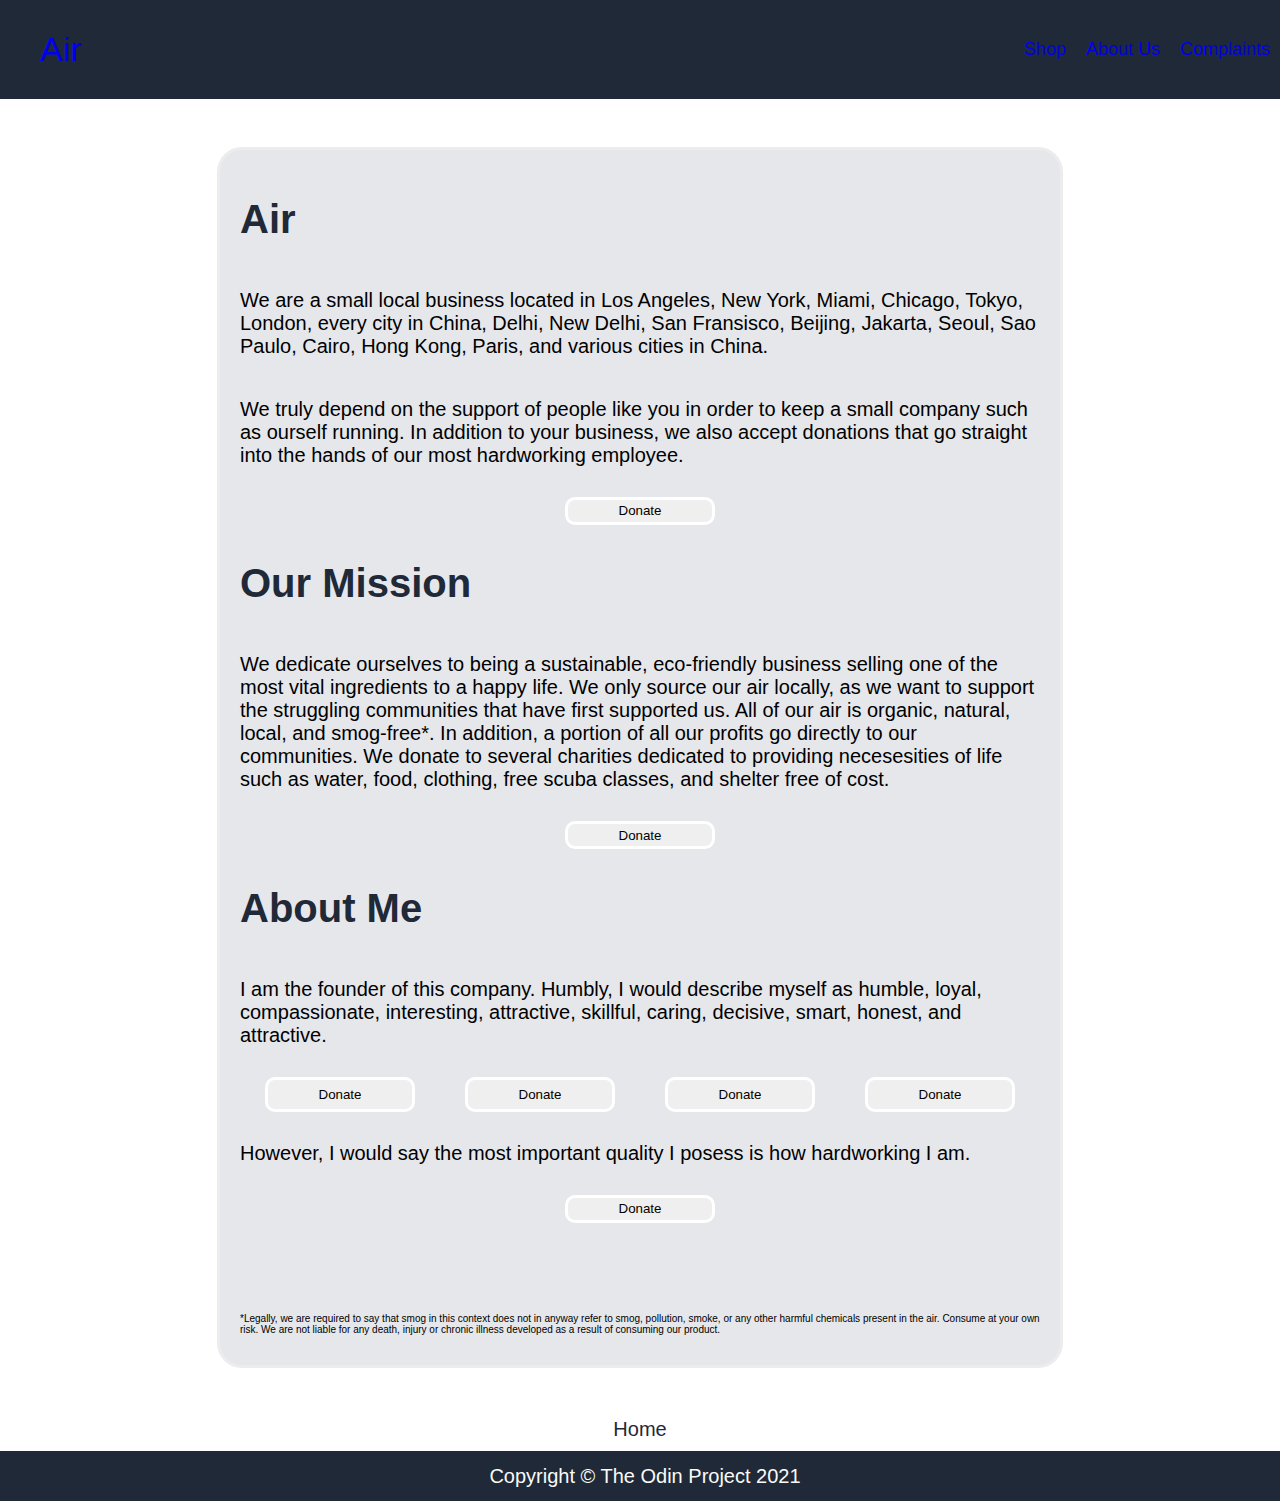
<file: about.html>
<!DOCTYPE html>
<html lang="en">
<head>
    <meta charset="UTF-8">
    <meta http-equiv="X-UA-Compatible" content="IE=edge">
    <meta name="viewport" content="width=device-width, initial-scale=1.0">
    <title>About!!!!</title>
    <link rel="stylesheet" href="about.css">
</head>
<body>
    <div class="header">
        <ul>
            <li class="logo"><a href="../landing-page/index.html">Air</a>
            <li class="push"><a href="shop.html">Shop</a></li>
            <li><a href="about.html">About Us</a></li>
            <li><a href="complaints.html">Complaints</a></li>
        </ul>
    </div>
    <div class="text">
        <div class="content">
            <h1>Air</h1>
            <p>We are a small local business located in Los Angeles,
                New York, Miami, Chicago, Tokyo, London, every city in China,
                Delhi, New Delhi, San Fransisco, Beijing, Jakarta, Seoul, 
                Sao Paulo, Cairo, Hong Kong, Paris, and various cities 
                in China. 
            </p>
            <p>We truly depend on the support of people like you in 
                order to keep a small company such as ourself running.
                In addition to your business, we also accept donations
                that go straight into the hands of our most hardworking
                employee. 
            </p>
            <button>Donate</button>
            <h1>Our Mission</h1>
            <p>We dedicate ourselves to being a sustainable, eco-friendly 
                business selling one of the most vital ingredients to a 
                happy life. We only source our air locally, as we want to 
                support the struggling communities that have first supported
                us. All of our air is organic, natural, local, and smog-free*. 
                In addition, a portion of all our profits go directly to our
                communities. We donate to several charities dedicated to 
                providing necesesities of life such as water, food, clothing,
                free scuba classes, and shelter free of cost. 
            </p>
            <button>Donate</button>
            <h1>About Me</h1>
            <p>I am the founder of this company. Humbly, I would describe
                myself as humble, loyal, compassionate, interesting, attractive,
                skillful, caring, decisive, smart, honest, and attractive. 
            </p>
            <div class="donate">
                <button>Donate</button>
                <button>Donate</button>
                <button>Donate</button>
                <button>Donate</button>
            </div>
            <p>However, I would say the most important quality I posess
                is how hardworking I am. 
            </p>
            <button>Donate</button>
            <p class="disclaimer">
                *Legally, we are required to say that smog in this context
                does not in anyway refer to smog, pollution, smoke, or any
                other harmful chemicals present in the air. Consume at your
                own risk. We are not liable for any death, injury or chronic
                illness developed as a result of consuming our product. 
            </p>
        </div>
    </div>
    <a class="home" href="../landing-page/index.html">Home</a>
    <div class="footer">
        Copyright © The Odin Project 2021
    </div>
</body>
</html>
</file>
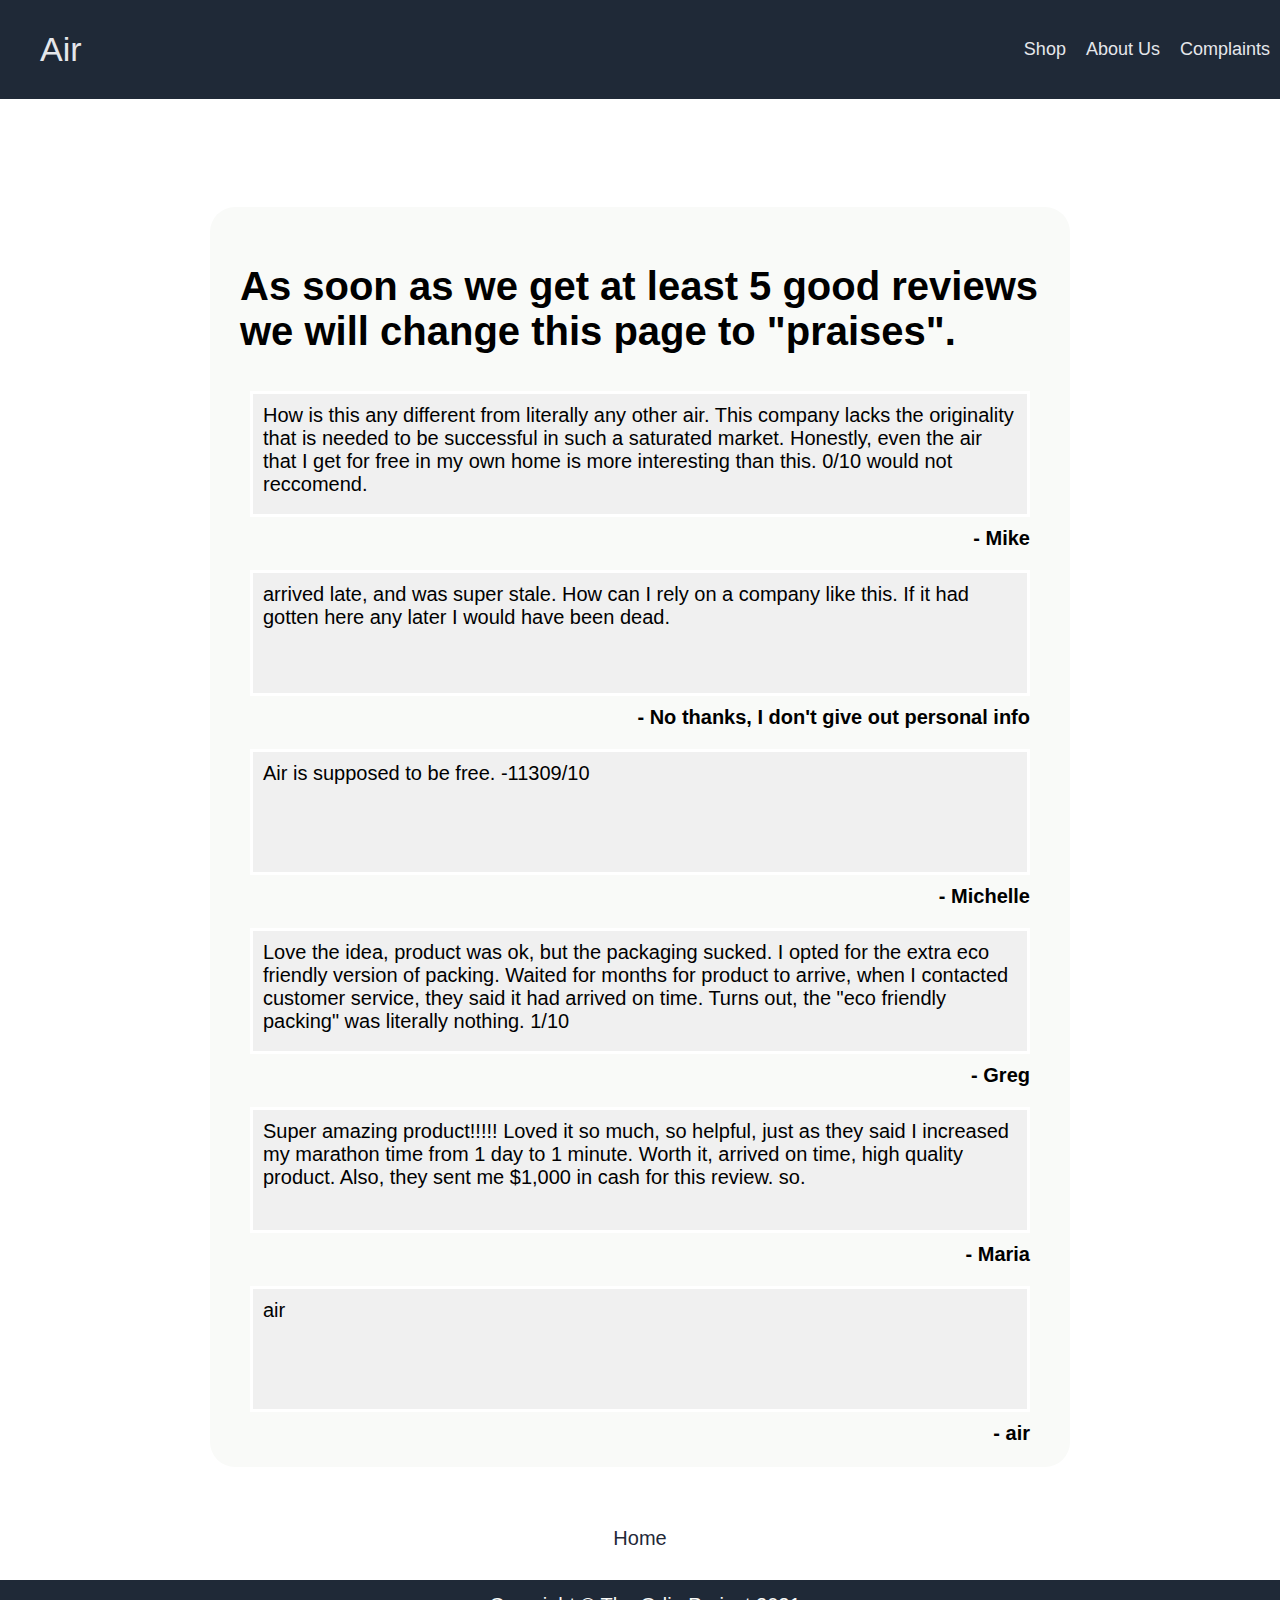
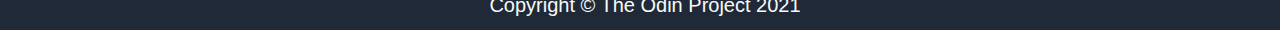
<file: complaints.html>
<!DOCTYPE html>
<html lang="en">
<head>
    <meta charset="UTF-8">
    <meta http-equiv="X-UA-Compatible" content="IE=edge">
    <meta name="viewport" content="width=device-width, initial-scale=1.0">
    <title>Complaints :(</title>
    <link rel="stylesheet" href="complaints.css">
</head>
<body>
    <div class="header">
        <ul>
            <li class="logo"><a href="../landing-page/index.html">Air</a>
            <li class="push"><a href="shop.html">Shop</a></li>
            <li><a href="about.html">About Us</a></li>
            <li><a href="complaints.html">Complaints</a></li>
        </ul>
    </div>
    <div class="page">
        <div class="content">
            <h1>As soon as we get at least 5 good reviews we will change this page to "praises". </h1>
            <div>
                <div class="review">
                    How is this any different from literally any other air. This company lacks the originality
                    that is needed to be successful in such a saturated market. Honestly, even the air that
                    I get for free in my own home is more interesting than this. 0/10 would
                    not reccomend.
                </div>
                <div class="name">
                    - Mike
                </div>
            </div>
            <div>
                <div class="review">
                    arrived late, and was super stale. How can I rely on a company like this.
                    If it had gotten here any later I would have been dead.
                </div>
                <div class="name">
                    - No thanks, I don't give out personal info
                </div>
            </div>
            <div>
                <div class="review">
                    Air is supposed to be free. -11309/10
                </div>
                <div class="name">
                    - Michelle
                </div>
            </div>
            <div>
                <div class="review">
                    Love the idea, product was ok, but the packaging sucked. 
                    I opted for the extra eco friendly version of packing. 
                    Waited for months for product to arrive, when I contacted
                    customer service, they said it had arrived on time. Turns
                    out, the "eco friendly packing" was literally nothing.
                    1/10
                </div>
                <div class="name">
                    - Greg
                </div>
            </div>
            <div>
                <div class="review">
                    Super amazing product!!!!! Loved it so much, so helpful,
                    just as they said I increased my marathon time from 1 day to 
                    1 minute. Worth it, arrived on time, high quality product.
                    Also, they sent me $1,000 in cash for this review. so. 
                </div>
                <div class="name">
                    - Maria
                </div>
            </div>
            <div>
                <div class="review">
                    air
                </div>
                <div class="name">
                    - air
                </div>
            </div>
        </div>
    </div>
    <a class="home" href="../landing-page/index.html">Home</a>
    <div class="footer">
        Copyright © The Odin Project 2021
    </div>
</body>
</html>
</file>
<file: about.css>
body {
    display: flex;
    flex-direction: column;
    justify-content: stretch;
    align-items: stretch;
    font-family: Arial, Helvetica, sans-serif;
    font-size: 20px;
}

.header, .footer {
    align-self: stretch;
    margin-left: -8px;
    margin-right: -18px;
}

.header {
    margin-bottom: 30px;
    margin-top: -26px;
}

ul {
    list-style-type: none;
    display: flex;
    flex-direction: row;
    align-items: center;
    background-color: #1f2937;
    font-size: 18px;
    color: #e5e7eb;
    padding: 10px;
}

.push {
    margin-left: auto;
}

.logo {
    font-size: 34px;
    margin: 20px;
}

.footer {
    background-color: #1f2937;
    color: #f9faf8;
    justify-content: center;
    height: 50px;
    display: flex;
    align-items: center;
    margin-top: 60px;
    margin-bottom: -8px;
}

.text {
    display: flex;
    flex-direction: column;
    align-items: center;
}

.content {
    width: 800px;
    height: 1175px;
    padding: 20px;
    background-color: #e5e7eb;
    border-radius: 25px;
    display: flex;
    flex-direction: column;
    border: rgb(236, 236, 236) solid;
    flex: 1, 1, 1;
}

.content > h1 {
    color: #1f2937;
}

.content > button, a {
    align-self: center;
}

.donate {
    display: flex;
    justify-content: space-around;

}

.disclaimer {
    font-size: 10px;
    margin-top: 80px;
}

a {
    text-decoration: none;
    margin: 10px;
}

a:visited {
    color: #e5e7eb;
}

button {
    height: 35px;
    width: 150px;
    margin-top: 10px;
    margin-bottom: 10px;
    border-radius: 10px;
    border: white solid;
}

.home {
    display: flex;
    justify-content: center;
    align-items: center;
    color: #1f2937;
    margin-top: 50px;
    margin-bottom: -50px;
    color: #1f2937;
}

a.home:visited{
    color: #1f2937;
}
</file>
<file: complaints.css>
body {
    display: flex;
    flex-direction: column;
    justify-content: stretch;
    align-items: stretch;
    font-family: Arial, Helvetica, sans-serif;
    font-size: 20px;

}

.header, .footer {
    align-self: stretch;
    margin-left: -8px;
    margin-right: -18px;
}

.header {
    margin-bottom: 30px;
    margin-top: -26px;
}

ul {
    list-style-type: none;
    display: flex;
    flex-direction: row;
    align-items: center;
    background-color: #1f2937;
    font-size: 18px;
    color: #e5e7eb;
    padding: 10px;
}

.push {
    margin-left: auto;
}

.logo {
    font-size: 34px;
    margin: 20px;
}

.footer {
    background-color: #1f2937;
    color: #f9faf8;
    justify-content: center;
    height: 50px;
    display: flex;
    align-items: center;
    margin-top: 60px;
    margin-bottom: -8px;
}

.page {
    display: flex;
    flex-direction: column;
    justify-content: center;
    align-items: center;
}

.content {
    height: 1200px;
    width: 800px;
    background-color: #f9faf8;
    margin-top: 60px;
    margin-bottom: 10px;
    border-radius: 25px;
    align-items: stretch;
    padding: 30px;
    display: flex;
    flex-direction: column;
}

.review {
    height: 100px;
    background-color: rgb(240, 240, 240);
    border: rgb(255, 255, 255) solid;
    margin: 10px;
    padding: 10px;
}

.name {
    display: flex;
    flex-direction: column;
    align-items: flex-end;
    margin: 10px;
    font-weight: bold;
}

a {
    text-decoration: none;
    margin: 10px;
    color: #e5e7eb;
}

a:visited {
    color: #e5e7eb;
}


a.home {
    color: #1f2937;
    display: flex;
    flex-direction: column;
    justify-content: center;
    align-items: center;
    margin-bottom: -30px;
    margin-top: 50px;
}

a.home:visited {
    color: #1f2937;
}
</file>
